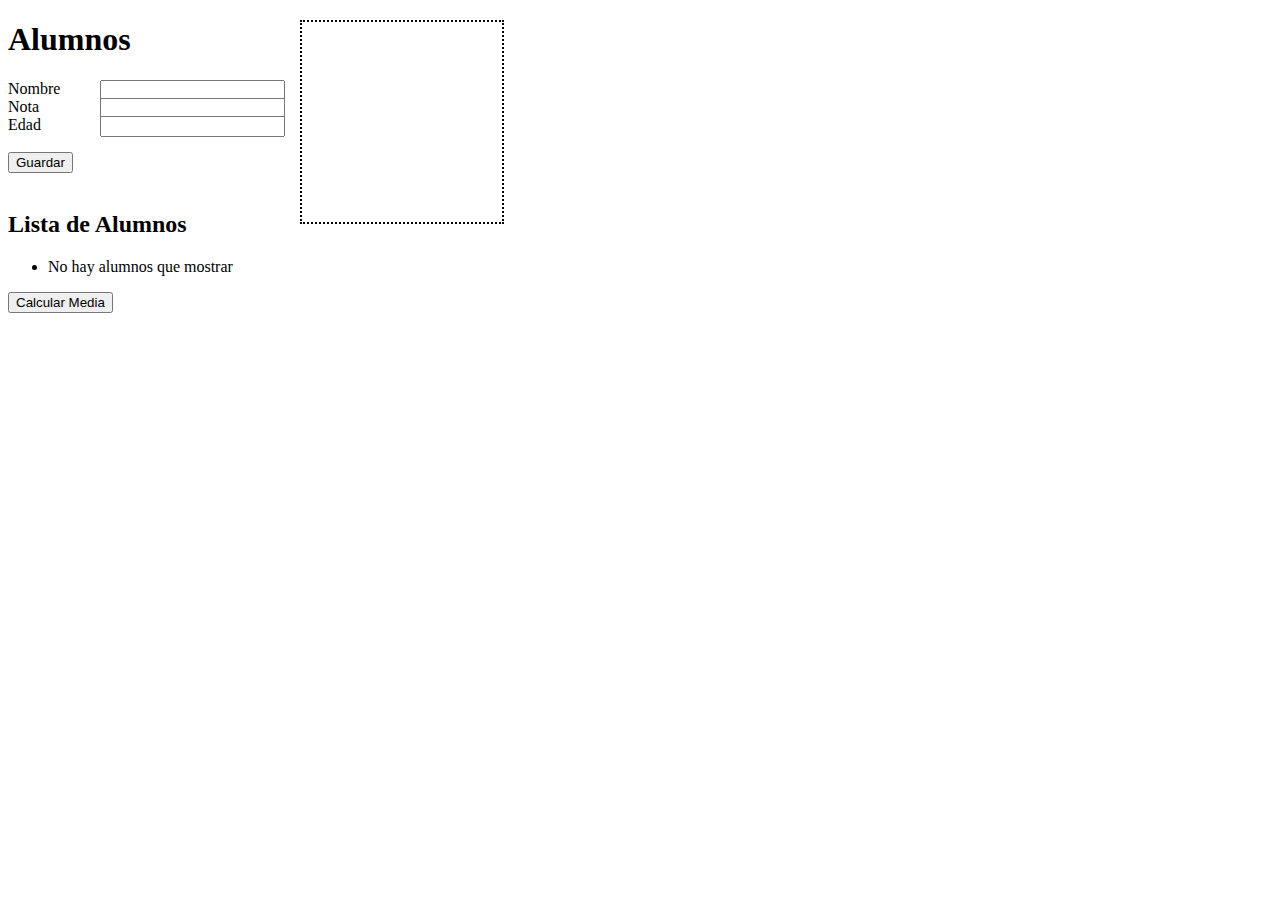
<file: Javascript inicial/ejercicio2.html>
﻿<!DOCTYPE html>
<html xmlns="http://www.w3.org/1999/xhtml">
<head>
    <title></title>
    <link href="css/ejercicio2.css" rel="stylesheet" />

</head>
<body>
    <h1 id="titulo">Alumnos</h1>

    <form id="alumnos">
        <label for="nombre">Nombre</label>
        <input id="nombre" type="text" />
        <br />
        <label for="nota">Nota</label>
        <input id="nota" type="number" />
        <br />
        <label for="edad">Edad</label>
        <input id="edad" type="number" />
        <br /><br />
        <input type="button" value="Guardar" id="Guardar" onclick="anadirAlumno();mostrarAlumnos()" />
    </form>

    <div id="mostrar" readonly="readonly"></div>
    <br />

    <h2 id="tituloLista">Lista de Alumnos</h2>

    <ul id="lista"></ul>

    <input type="button" value="Calcular Media" id="media" onclick="calcularMedia()" />

</body>
<script src="scripts/ejercicio2.js"></script>
</html>
</file>
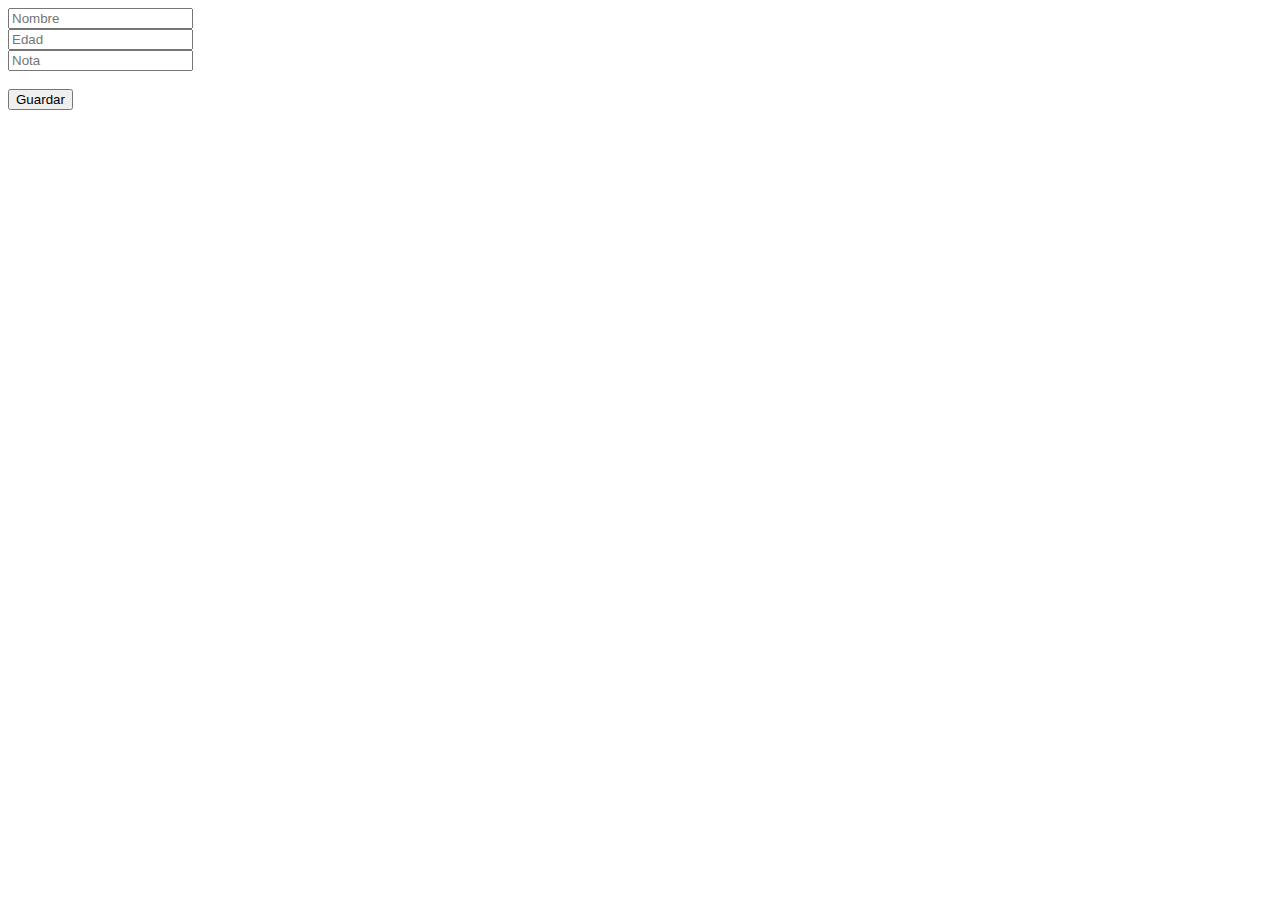
<file: Javascript inicial/ejercicio3.html>
﻿<!DOCTYPE html>
<html xmlns="http://www.w3.org/1999/xhtml">
<head>
    <title></title>
    <link href="css/ejercicio3.css" rel="stylesheet" />

</head>
<body>
    <input type="text" id="txtNombre" placeholder="Nombre" /><br />
    <input type="text" id="txtEdad" placeholder="Edad" /><br />
    <input type="text" id="txtNota" placeholder="Nota" />
    <br /><br />

    <button id="Guardar">Guardar</button>

    <table id="datos"></table>
</body>
<script src="scripts/ejercicio3.js"></script>
</html>
</file>
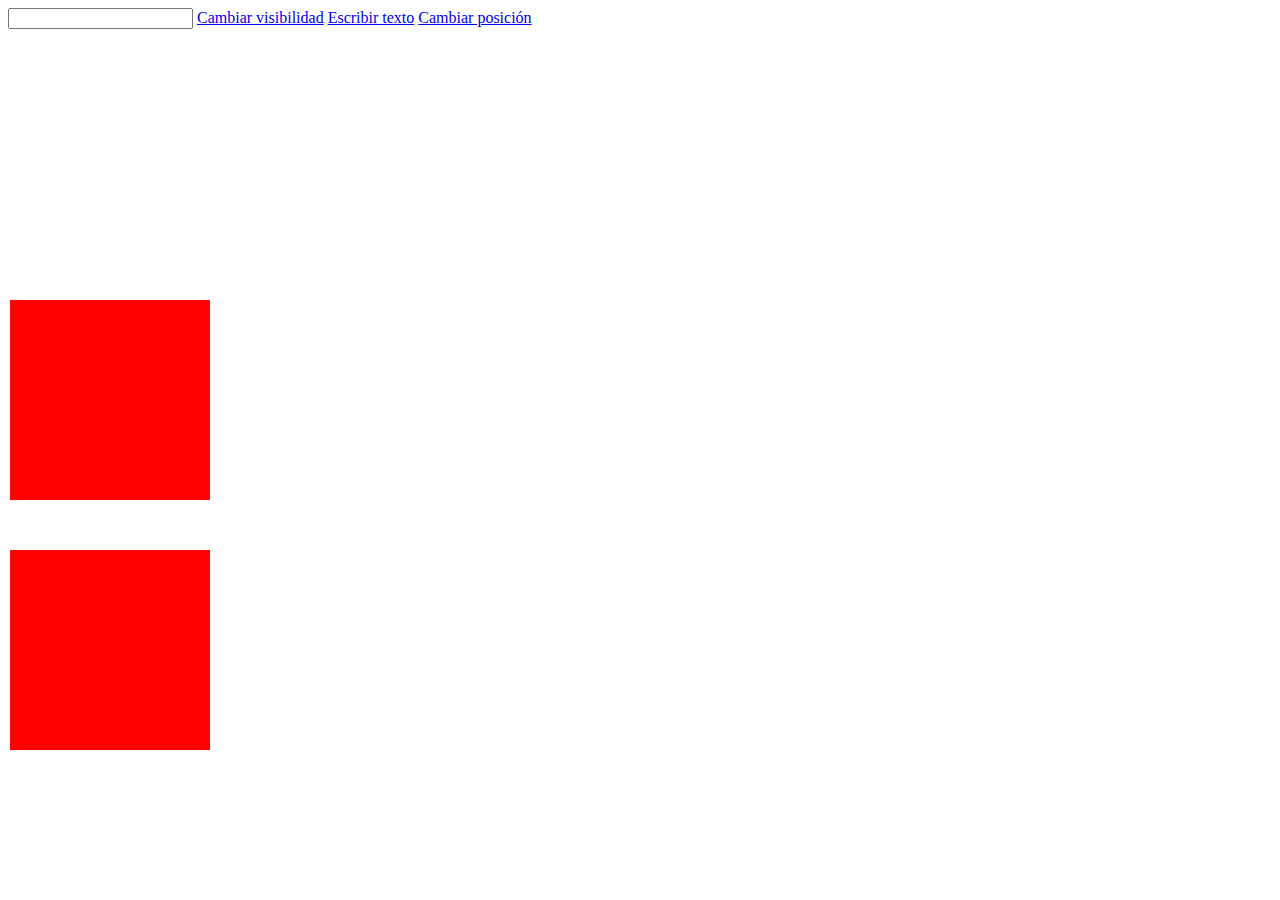
<file: Javascript inicial/Index2.html>
﻿<!DOCTYPE html>
<html xmlns="http://www.w3.org/1999/xhtml">
<head>
    <title></title>
    <link href="css/estilos.css" rel="stylesheet" />
    <script src="scripts/funcionesVisibilidad.js"></script>
</head>
<body>
    <div id="capa1"></div>
    <div id="capa2"></div>
    <input type="text" id="posicion" />
    <a href="#" onclick="cambiarVisibilidad()">Cambiar visibilidad</a>
    <a href="#" onclick="escribirTexto()">Escribir texto</a>
    <a href="#" onclick="cambiarPosicion()">Cambiar posición</a>
</body>
</html>
</file>
<file: Javascript inicial/css/ejercicio2.css>
﻿body {
}

input[type="text"], input[type="number"] {
    position: absolute;
    left: 100px;
}

li {
    cursor: pointer;
}

#mostrar {
    position: absolute;
    top: 20px;
    left: 300px;
    width: 200px;
    height: 200px;
    border: 2px dotted black;
}
</file>
<file: Javascript inicial/css/ejercicio3.css>
﻿body {
}
</file>
<file: Javascript inicial/css/estilos.css>
﻿body {
}

div {
    background-color: red;
    position: absolute;
    width: 200px;
    height: 200px;
}

#capa1 {
    left: 10px;
    top: 300px;
}

#capa2 {
    left: 10px;
    top: 550px;
}

.rosita {
    color: pink;
    font-size: 2em;
}
</file>
